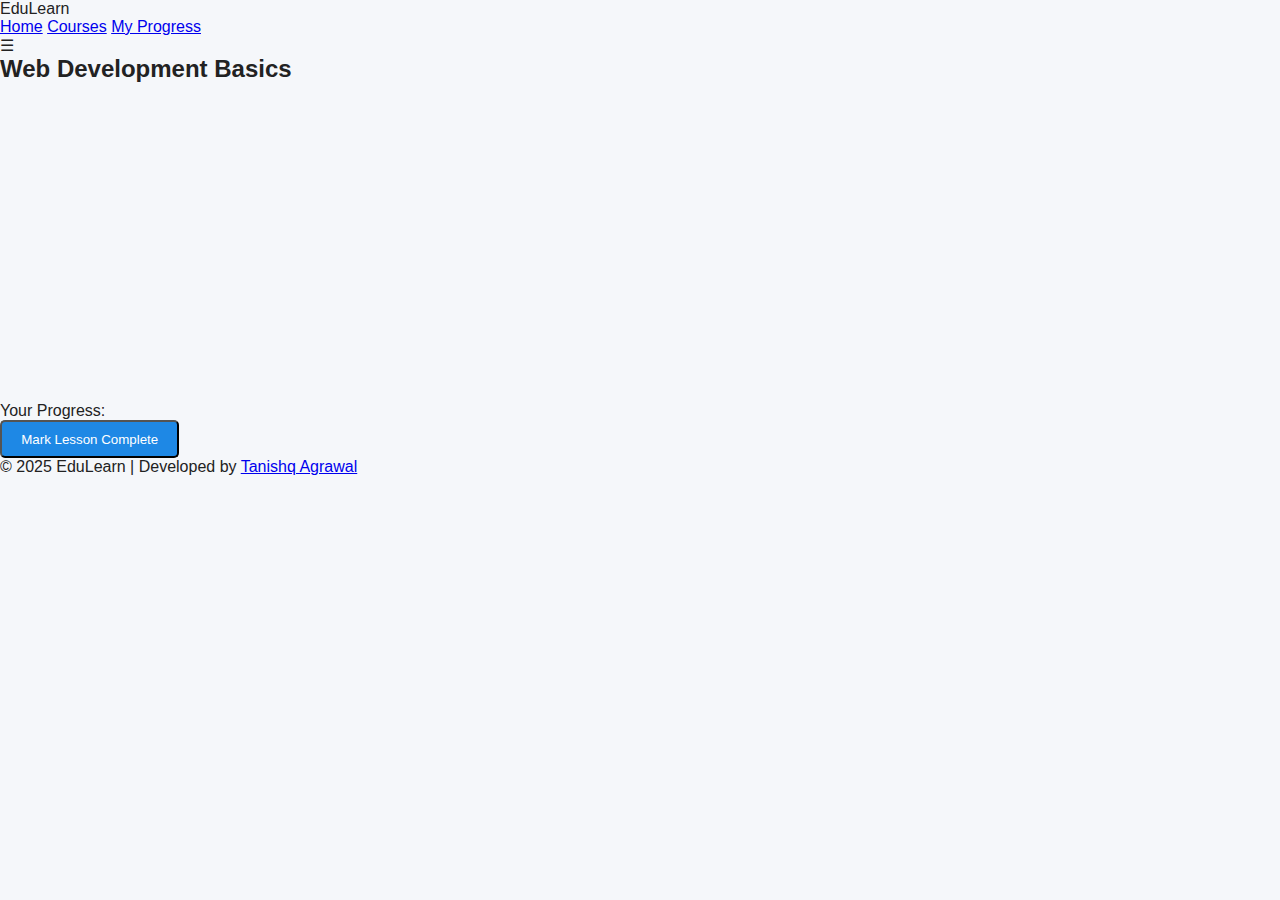
<file: course-detail.html>
<!DOCTYPE html>
<html lang="en">
<head>
  <meta charset="UTF-8">
  <meta name="viewport" content="width=device-width, initial-scale=1.0">
  <title>Course Detail - EduLearn</title>
  <link rel="stylesheet" href="style.css">
</head>
<body>
  <header>
    <div class="logo">EduLearn</div>
    <nav id="nav-menu">
      <a href="index.html">Home</a>
      <a href="courses.html">Courses</a>
      <a href="progress.html">My Progress</a>
    </nav>
    <div class="hamburger" id="hamburger">☰</div>
  </header>

  <section class="course-detail fade-in">
    <h2>Web Development Basics</h2>
    <div class="video-container">
      <iframe width="560" height="315" 
        src="https://www.youtube.com/embed/dD2EISBDjWM" 
        title="YouTube video" frameborder="0" allowfullscreen></iframe>
    </div>
    <div class="progress-section">
      <p>Your Progress:</p>
      <div class="progress-bar">
        <div id="progress" style="width: 40%"></div>
      </div>
      <button id="updateProgress" class="btn">Mark Lesson Complete</button>
    </div>
  </section>

  <footer>
    <p>© 2025 EduLearn | Developed by 
      <a href="https://www.linkedin.com/in/tanishq-agrawal-91a505335?utm_source=share&utm_campaign=share_via&utm_content=profile&utm_medium=android_app" target="_blank">Tanishq Agrawal</a>
    </p>
  </footer>

  <script src="script.js"></script>
</body>
</html>
</file>
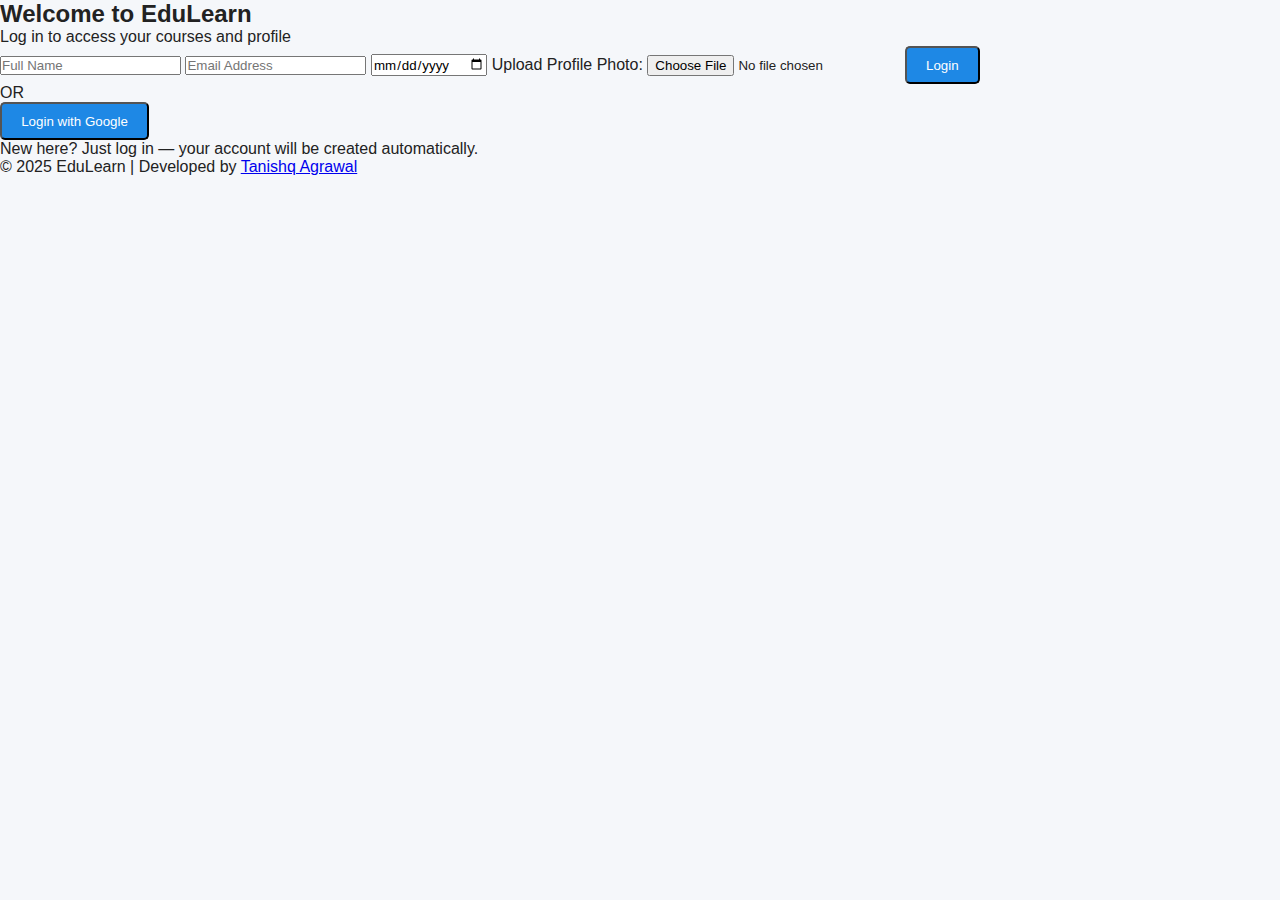
<file: login.html>
<!DOCTYPE html>
<html lang="en">
<head>
  <meta charset="UTF-8" />
  <meta name="viewport" content="width=device-width, initial-scale=1.0" />
  <title>Login - EduLearn</title>
  <link rel="stylesheet" href="style.css" />
</head>
<body class="login-page">

  <div class="login-container">
    <h2>Welcome to EduLearn</h2>
    <p>Log in to access your courses and profile</p>

    <!-- Local Login Form -->
    <form id="loginForm">
      <input type="text" id="nameInput" placeholder="Full Name" required />
      <input type="email" id="emailInput" placeholder="Email Address" required />
      <input type="date" id="dobInput" required />
      <label for="photoInput">Upload Profile Photo:</label>
      <input type="file" id="photoInput" accept="image/*" />
      <button type="submit" class="btn">Login</button>
    </form>

    <!-- Google Login (Demo Placeholder) -->
    <div class="or-divider">OR</div>
    <button class="btn google-btn" id="googleLoginBtn">
      Login with Google
    </button>

    <p class="note">
      New here? Just log in — your account will be created automatically.
    </p>
  </div>

  <footer>
    <p>© 2025 EduLearn | Developed by 
      <a href="https://www.linkedin.com/in/tanishq-agrawal-91a505335" target="_blank">
        Tanishq Agrawal
      </a>
    </p>
  </footer>

  <script>
    const loginForm = document.getElementById("loginForm");
    const photoInput = document.getElementById("photoInput");

    loginForm.addEventListener("submit", (e) => {
      e.preventDefault();
      const name = document.getElementById("nameInput").value.trim();
      const email = document.getElementById("emailInput").value.trim();
      const dob = document.getElementById("dobInput").value;

      let photoData = "";
      if (photoInput.files[0]) {
        const reader = new FileReader();
        reader.onload = function(event) {
          photoData = event.target.result;
          saveUser(name, email, dob, photoData);
        };
        reader.readAsDataURL(photoInput.files[0]);
      } else {
        saveUser(name, email, dob, "");
      }
    });

    function saveUser(name, email, dob, photo) {
      localStorage.setItem("user_name", name);
      localStorage.setItem("user_email", email);
      localStorage.setItem("user_dob", dob);
      if (photo) localStorage.setItem("user_photo", photo);
      alert(`Welcome, ${name}!`);
      window.location.href = "dashboard.html";
    }

    document.getElementById("googleLoginBtn").addEventListener("click", () => {
      alert("Google login would be integrated with Firebase in the advanced version.");
    });
  </script>
</body>
</html>
</file>
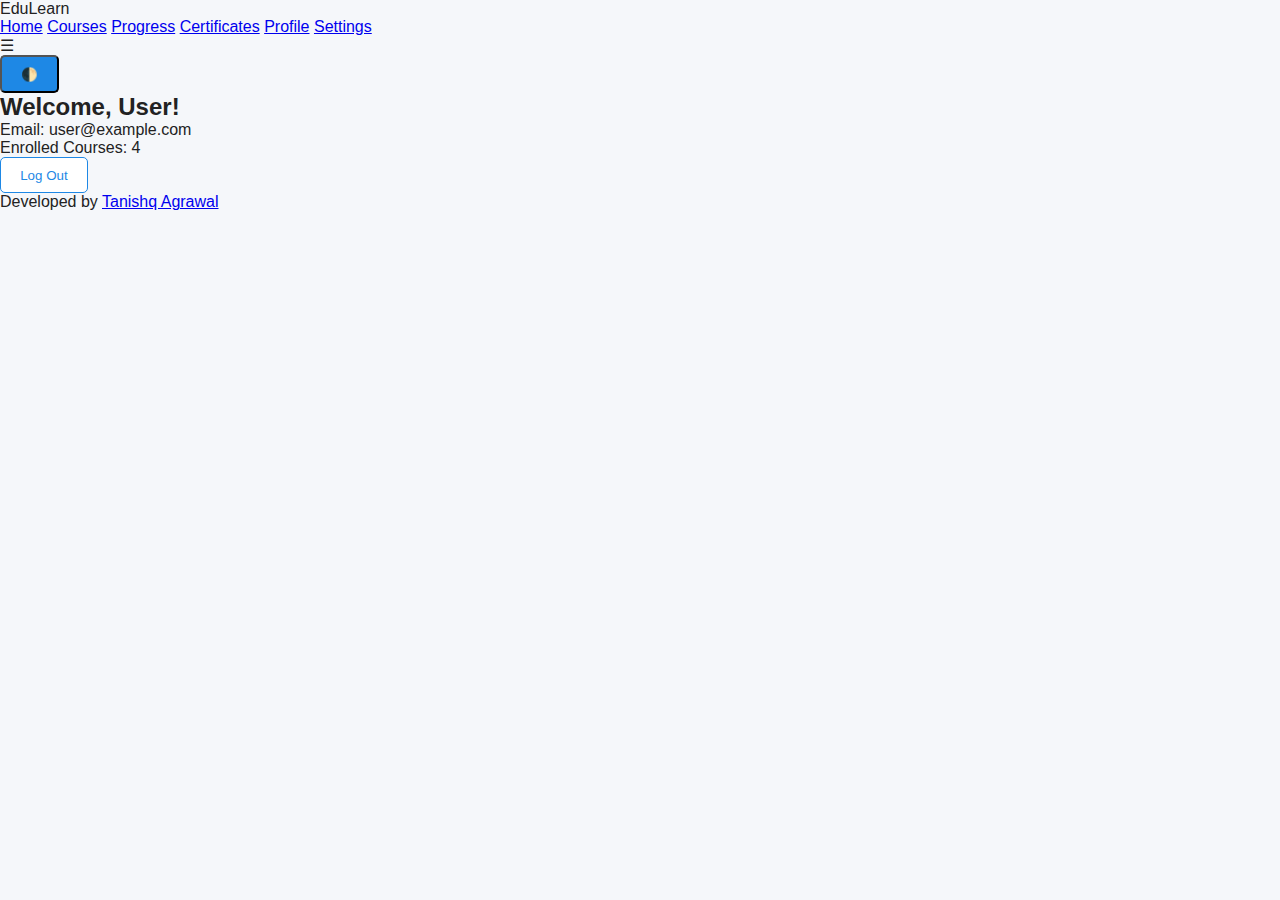
<file: profile.html>
<!DOCTYPE html>
<html lang="en">
<head>
  <meta charset="UTF-8">
  <meta name="viewport" content="width=device-width, initial-scale=1.0">
  <title>Your Profile - EduLearn</title>
  <link rel="stylesheet" href="style.css">
</head>
<body>
  <header>
    <div class="logo">EduLearn</div>
    <nav id="nav-menu">
      <a href="index.html">Home</a>
      <a href="courses.html">Courses</a>
      <a href="progress.html">Progress</a>
      <a href="certificates.html">Certificates</a>
      <a href="profile.html" class="active">Profile</a>
      <a href="settings.html">Settings</a>
    </nav>
    <div class="hamburger" id="hamburger">☰</div>
    <button id="themeToggle" class="btn small-btn">🌓</button>
  </header>

  <section class="profile fade-in">
    <h2>Welcome, <span id="usernameDisplay">User</span>!</h2>
    <p>Email: <span id="emailDisplay">user@example.com</span></p>
    <p>Enrolled Courses: 4</p>
    <button id="logoutBtn" class="btn alt">Log Out</button>
  </section>

  <footer>
    <div class="developer-credit">
      Developed by 
      <a href="https://www.linkedin.com/in/tanishq-agrawal-91a505335?utm_source=share&utm_campaign=share_via&utm_content=profile&utm_medium=android_app" target="_blank">Tanishq Agrawal</a>
    </div>
  </footer>

  <script src="script.js"></script>
</body>
</html>
</file>
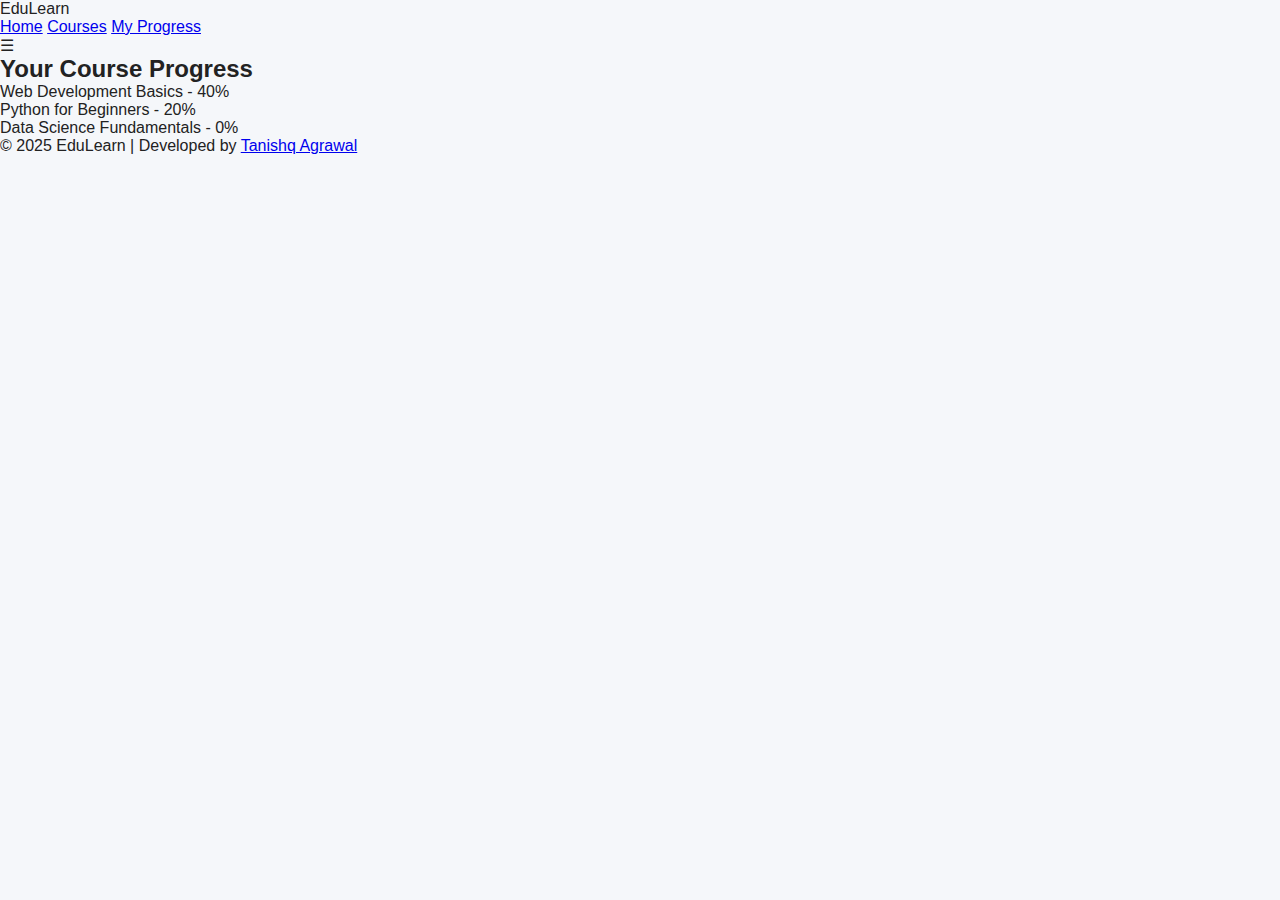
<file: progress.html>
<!DOCTYPE html>
<html lang="en">
<head>
  <meta charset="UTF-8">
  <meta name="viewport" content="width=device-width, initial-scale=1.0">
  <title>My Progress - EduLearn</title>
  <link rel="stylesheet" href="style.css">
</head>
<body>
  <header>
    <div class="logo">EduLearn</div>
    <nav id="nav-menu">
      <a href="index.html">Home</a>
      <a href="courses.html">Courses</a>
      <a href="progress.html" class="active">My Progress</a>
    </nav>
    <div class="hamburger" id="hamburger">☰</div>
  </header>

  <section class="progress-page fade-in">
    <h2>Your Course Progress</h2>
    <ul id="progressList">
      <li>Web Development Basics - <span>40%</span></li>
      <li>Python for Beginners - <span>20%</span></li>
      <li>Data Science Fundamentals - <span>0%</span></li>
    </ul>
  </section>

  <footer>
    <p>© 2025 EduLearn | Developed by 
      <a href="https://www.linkedin.com/in/tanishq-agrawal-91a505335?utm_source=share&utm_campaign=share_via&utm_content=profile&utm_medium=android_app" target="_blank">Tanishq Agrawal</a>
    </p>
  </footer>

  <script src="script.js"></script>
</body>
</html>
</file>
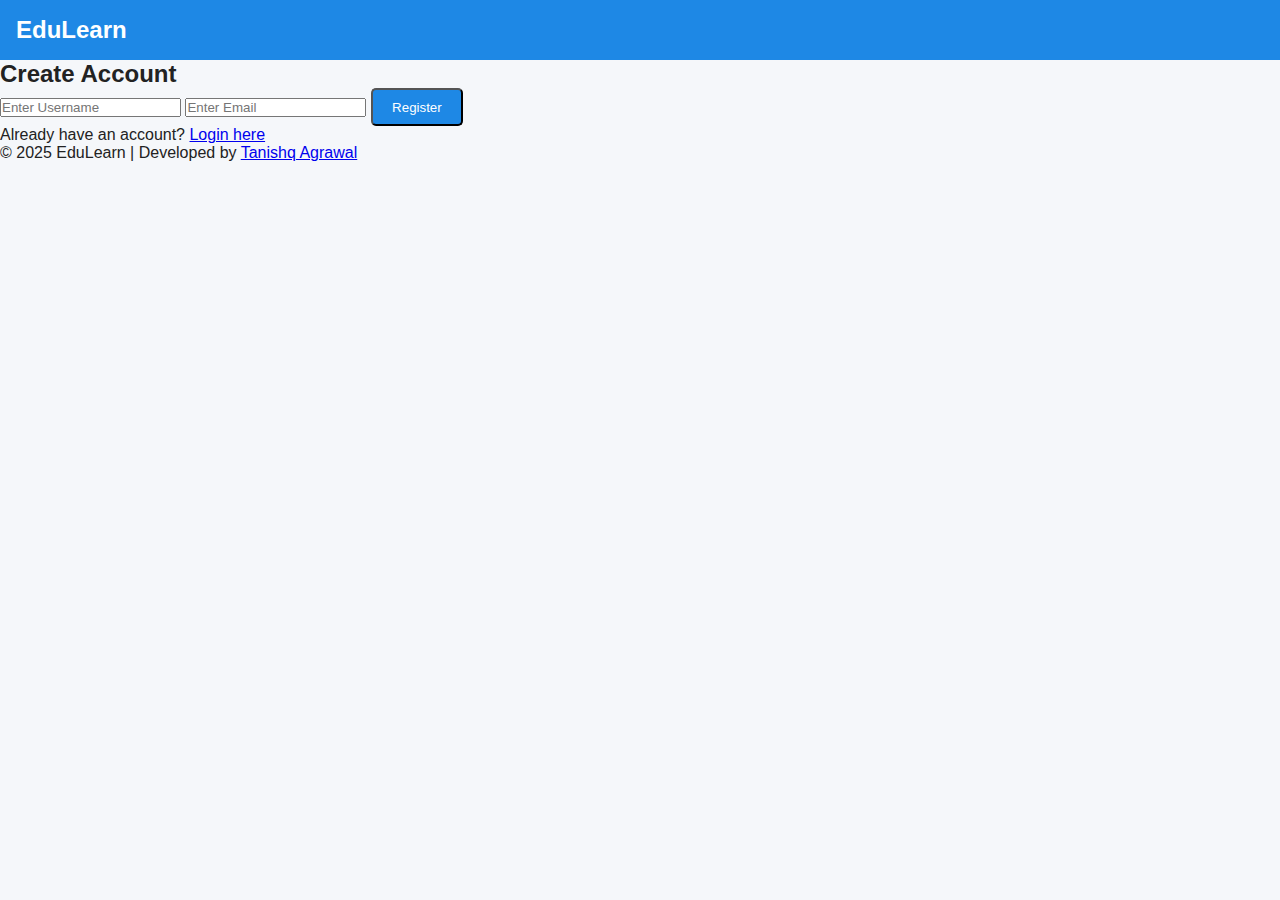
<file: register.html>
<!DOCTYPE html>
<html lang="en">
<head>
  <meta charset="UTF-8" />
  <meta name="viewport" content="width=device-width, initial-scale=1.0" />
  <title>Register - EduLearn</title>
  <link rel="stylesheet" href="style.css" />
</head>
<body>
  <header class="topbar">
    <h1>EduLearn</h1>
  </header>

  <section class="login-section fade-in">
    <div class="login-box slide-up">
      <h2>Create Account</h2>
      <form id="registerForm">
        <input type="text" id="regUsername" placeholder="Enter Username" required />
        <input type="email" id="regEmail" placeholder="Enter Email" required />
        <button type="submit" class="btn">Register</button>
      </form>
      <p>Already have an account? <a href="login.html">Login here</a></p>
    </div>
  </section>

  <footer>
    <p>
      © 2025 EduLearn | Developed by
      <a href="https://www.linkedin.com/in/tanishq-agrawal-91a505335?utm_source=share&utm_campaign=share_via&utm_content=profile&utm_medium=android_app" target="_blank">Tanishq Agrawal</a>
    </p>
  </footer>

  <script src="script.js"></script>
</body>
</html>
</file>
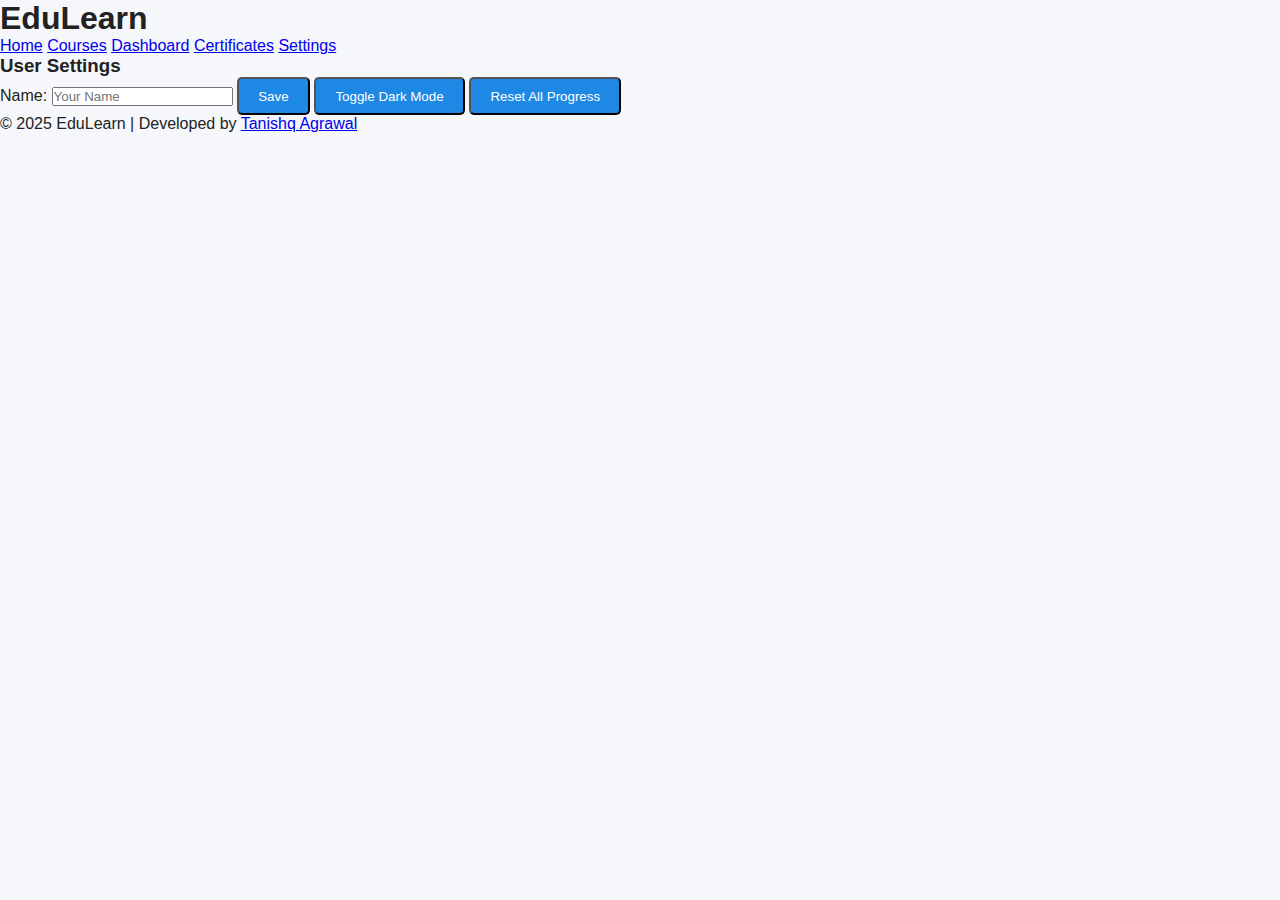
<file: settings.html>
<!DOCTYPE html>
<html lang="en">
<head>
  <meta charset="UTF-8" />
  <meta name="viewport" content="width=device-width, initial-scale=1.0" />
  <title>Settings - EduLearn</title>
  <link rel="stylesheet" href="style.css" />
</head>
<body>
  <header class="main-header">
    <div class="logo"><h1>EduLearn</h1></div>
    <nav class="nav-links">
      <a href="index.html">Home</a>
      <a href="courses.html">Courses</a>
      <a href="dashboard.html">Dashboard</a>
      <a href="certificates.html">Certificates</a>
      <a href="settings.html" class="active">Settings</a>
    </nav>
  </header>

  <section class="featured-section">
    <h3>User Settings</h3>
    <div class="settings-container">
      <label>Name:</label>
      <input type="text" id="userName" placeholder="Your Name" />
      <button id="saveNameBtn" class="btn">Save</button>

      <button id="toggleThemeBtn" class="btn">Toggle Dark Mode</button>
      <button id="resetProgressBtn" class="btn">Reset All Progress</button>
    </div>
  </section>

  <footer>
    <p>© 2025 EduLearn | Developed by 
      <a href="https://www.linkedin.com/in/tanishq-agrawal-91a505335" target="_blank">
        Tanishq Agrawal
      </a>
    </p>
  </footer>

  <script src="script.js"></script>
</body>
</html>
</file>
<file: style.css>
/* --- Global Reset & Fonts --- */
* {
  margin: 0;
  padding: 0;
  box-sizing: border-box;
  font-family: 'Segoe UI', sans-serif;
}

body {
  background: #f5f7fa;
  color: #222;
  transition: background 0.3s, color 0.3s;
}

/* Dark Mode */
body.dark {
  background: #181818;
  color: #eee;
}

/* --- Header (Topbar) --- */
.topbar {
  display: flex;
  justify-content: space-between;
  align-items: center;
  background: #1e88e5;
  color: #fff;
  padding: 1rem;
  position: sticky;
  top: 0;
  z-index: 999;
}

.topbar h1 {
  font-size: 1.5rem;
}

.menu-btn, .theme-btn {
  background: none;
  border: none;
  font-size: 1.5rem;
  color: #fff;
  cursor: pointer;
}

/* --- Sidebar --- */
.sidebar {
  position: fixed;
  top: 0;
  left: -250px;
  width: 250px;
  height: 100%;
  background: #263238;
  color: #fff;
  transition: 0.3s ease-in-out;
  z-index: 1000;
  padding-top: 2rem;
}

.sidebar.active {
  left: 0;
}

.sidebar-header {
  display: flex;
  justify-content: space-between;
  align-items: center;
  padding: 0 1rem;
  font-size: 1.2rem;
  color: #fff;
}

.sidebar ul {
  list-style: none;
  margin-top: 1rem;
}

.sidebar ul li a {
  display: block;
  padding: 0.8rem 1rem;
  color: #ddd;
  text-decoration: none;
  transition: 0.3s;
}

.sidebar ul li a:hover, .sidebar ul li a.active {
  background: #1e88e5;
  color: #fff;
}

/* --- Hero Section --- */
.hero {
  text-align: center;
  padding: 5rem 1rem;
  background: linear-gradient(120deg, #42a5f5, #1e88e5);
  color: #fff;
}

.hero h2 {
  font-size: 2.5rem;
  margin-bottom: 1rem;
}

.hero p {
  max-width: 600px;
  margin: auto;
  font-size: 1.1rem;
  margin-bottom: 2rem;
}

.hero-buttons .btn {
  margin: 0 0.5rem;
}

/* --- Buttons --- */
.btn {
  background: #1e88e5;
  color: #fff;
  padding: 0.6rem 1.2rem;
  text-decoration: none;
  border-radius: 5px;
  transition: 0.3s;
}

.btn:hover {
  background: #1565c0;
}

.btn.alt {
  background: #fff;
  color: #1e88e5;
  border: 1px solid #1e88e5;
}

.btn.alt:hover {
  background: #f0f0f0;
}

.btn.small {
  font-size: 0.8rem;
}

/* --- Course Ca*
</file>
